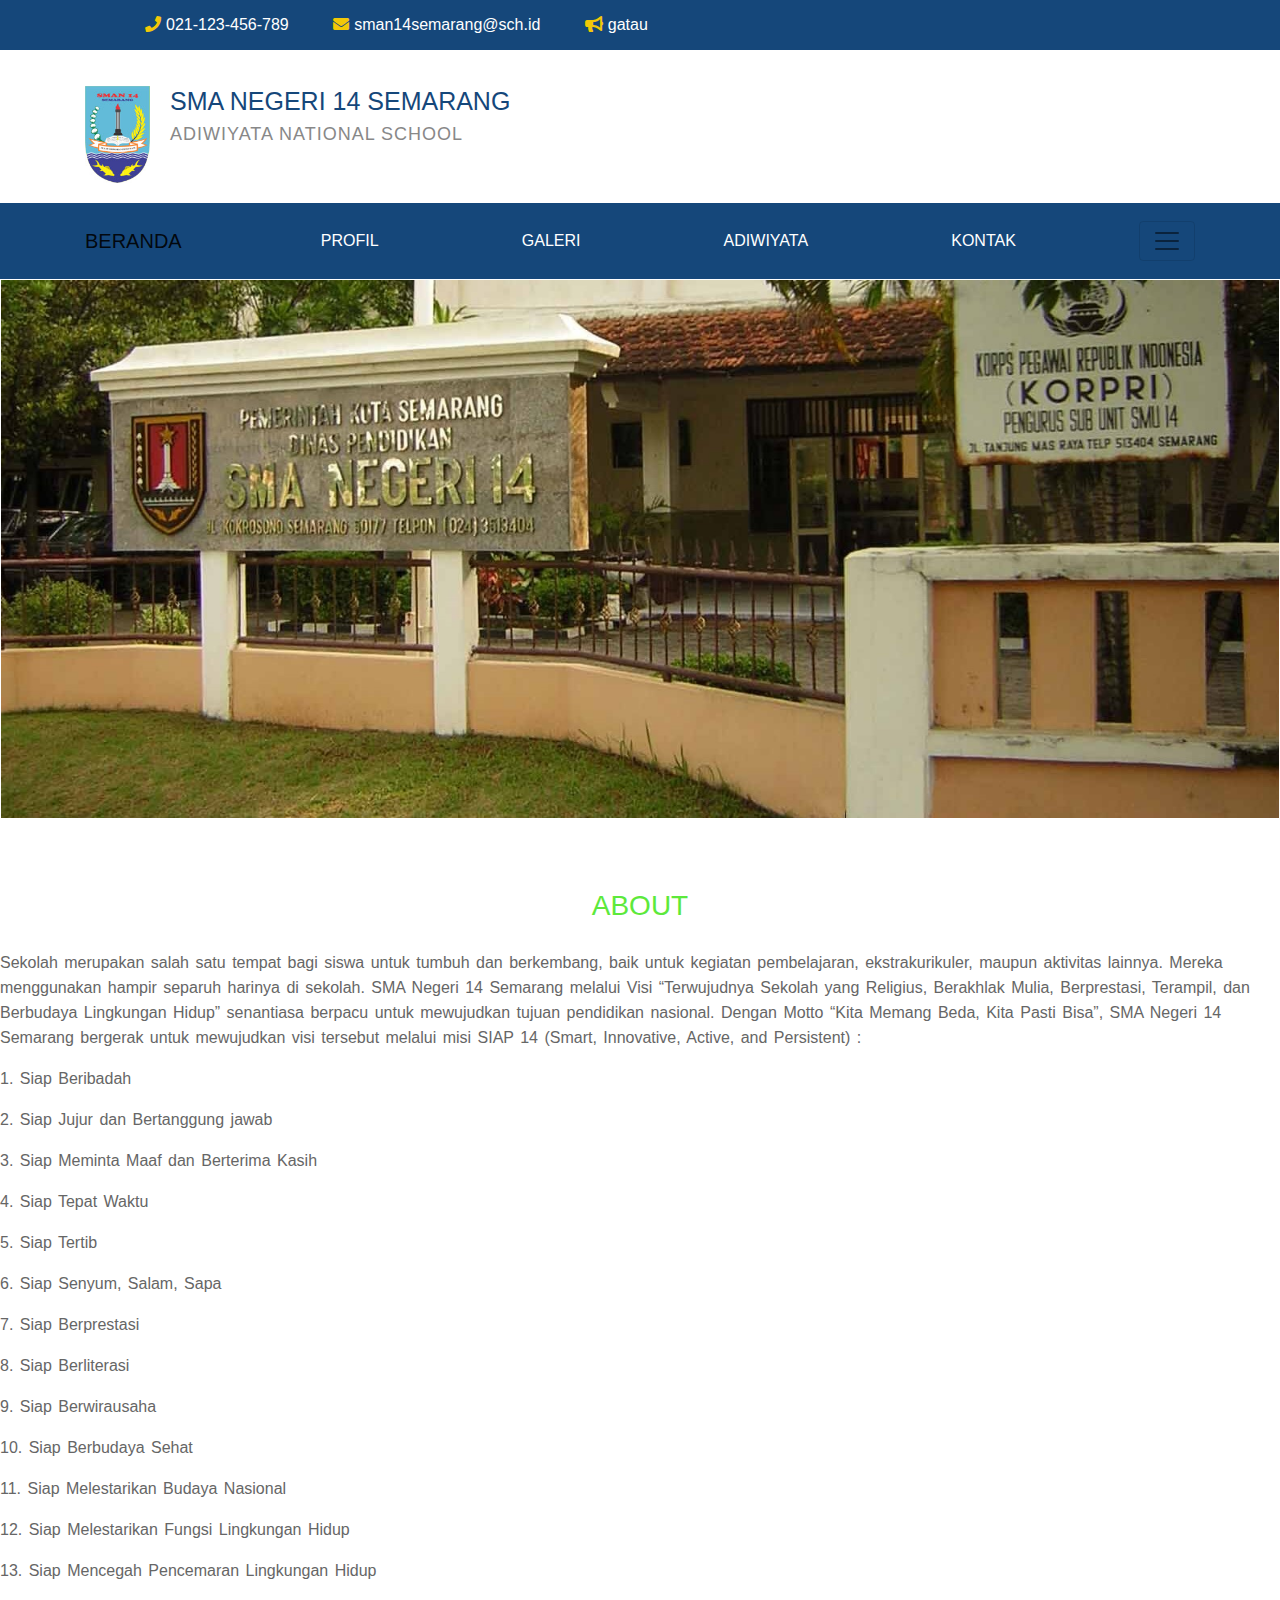
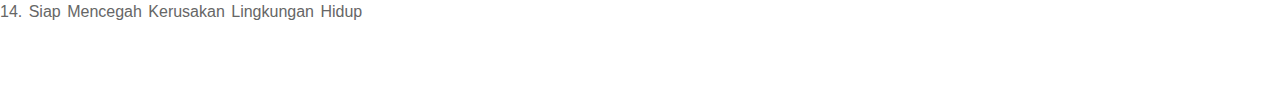
<file: index.html>
<!DOCTYPE html>
<html lang="id">
  <head>
    <title>Web School</title>
    <meta charset="UTF-8" />
    <meta name="viewport" content="width=device-width, initial-scale=1.0" />
    <meta http-equiv="X-UA-Compatible" content="ie-edge">
    <title>Judul Halaman Web</title>
    <link rel="stylesheet" href="assets/css/bootstrap.min.css">
    <link rel="stylesheet" href="assets/css/owl.carousel.min.css">
    <link rel="stylesheet" href="assets/fontawesome/css/all.min.css">
    <link rel="stylesheet" href="assets/css/style.css">
  </head>
  <body>
  	
    <div id="topbar">
      <div class="container">
        <div class="row">
          <div class="col-md-9">
            <ul class="top-contact">
              <li><a href=""><i class="fas fa-phone"></i>021-123-456-789</a></li>
              <li><a href=""><i class="fas fa-envelope"></i>sman14semarang@sch.id</a></li>
              <li><a href=""><i class="fas fa-bullhorn"></i>gatau</a></li>
            </ul>
          </div>
        </div>
      </div>
    </section>

    <header>
      <div class="container">
        <div class="row">
          <div class="col-md-8">
           <div class="brand">
            <img src="assets/img/logo_sman14smg.jpg" alt="logo" width="65px">
              <div class="brand-name">
               <h1>SMA NEGERI 14 SEMARANG</h1>
               <h3>Adiwiyata National School</h3>
              </div>
            </div>
         </div>
       </div>
      </div> 
    </header>

    <!--section menu-->
    <nav class="navbar navbar-expend-lg navbar-light bg-biru">
      <div class="container">
        <a class="navbar-brand" href="index.html">BERANDA</a>
        <li class="nav-item active">
          <a class="nav-link" href="profil.html">PROFIL<span class="sr-only">(current)</span></a>
        </li>
        <li class="nav-item">
          <a class="nav-link" href="galeri.html">GALERI</a>
        </li>
        <li class="nav-item">
          <a class="nav-link" href="adiwiyata.html">ADIWIYATA</a>
        </li>
        <li class="nav-item">
          <a class="nav-link" href="kontak.html">KONTAK</a>
        </li>
        <button class="navbar-toggler" data-target="#my-nav" data-toggle="collapse"
        aria-controls="my-nav" aria-expended="false" aria-label="toggle navigation">
          <span class="navbar-toggler-icon"></span>
        </button>
        <div id="my-nav" class="collapse navbar-collapse">
          <ul class="navbar-nav mr-auto">
            <li class="nav-item active">
              <a class="nav-link" href="profil.html">PROFIL<span class="sr-only">(current)</span></a>
            </li>
            <li class="nav-item">
              <a class="nav-link" href="galeri.html">GALERI</a>
            </li>
            <li class="nav-item">
              <a class="nav-link" href="adiwiyata.html".html">ADIWIYATA</a>
            </li>
            <li class="nav-item">
              <a class="nav-link" href="kontak.html">KONTAK</a>
            </li>
          </ul>
        </div>
      </div><!--container-->
    </nav>

    <script src="assets/js/jquery-3.3.1.slim.min.js"></script>
    <script src="assets/js/bootstrap.min.js"></script>
    <script src="assets/js/owl.carousel.min.js"></script>

  <!--banner-->
  <section class="banner">  </section>

  <!--about-->
  <section class="about">
      <div class="container"></div>
          <h3>ABOUT</h3>
          <p>Sekolah merupakan salah satu tempat bagi siswa untuk tumbuh dan berkembang, baik untuk kegiatan pembelajaran, ekstrakurikuler, maupun aktivitas lainnya. Mereka menggunakan hampir separuh harinya di sekolah. SMA Negeri 14 Semarang melalui Visi “Terwujudnya Sekolah yang Religius, Berakhlak Mulia, Berprestasi, Terampil, dan Berbudaya Lingkungan Hidup” senantiasa berpacu untuk mewujudkan tujuan pendidikan nasional. Dengan Motto “Kita Memang Beda, Kita Pasti Bisa”, SMA Negeri 14 Semarang bergerak untuk mewujudkan visi tersebut melalui misi SIAP 14 (Smart, Innovative, Active, and Persistent) :</p>
          <p>1. Siap Beribadah</p>
          <p>2. Siap Jujur dan Bertanggung jawab</p>
          <p>3. Siap Meminta Maaf dan Berterima Kasih</p>
          <p>4. Siap Tepat Waktu</p>
          <p>5. Siap Tertib</p>
          <p>6. Siap Senyum, Salam, Sapa</p>
          <p>7. Siap Berprestasi</p>
          <p>8. Siap Berliterasi</p>
          <p>9. Siap Berwirausaha</p>
          <p>10. Siap Berbudaya Sehat</p>
          <p>11. Siap Melestarikan Budaya Nasional</p>
          <p>12. Siap Melestarikan Fungsi Lingkungan Hidup</p>
          <p>13. Siap Mencegah Pencemaran Lingkungan Hidup</p>
          <p>14. Siap Mencegah Kerusakan Lingkungan Hidup</p>
        </div>
  </section>
  <!--end about-->

  </body>
</html>
</file>
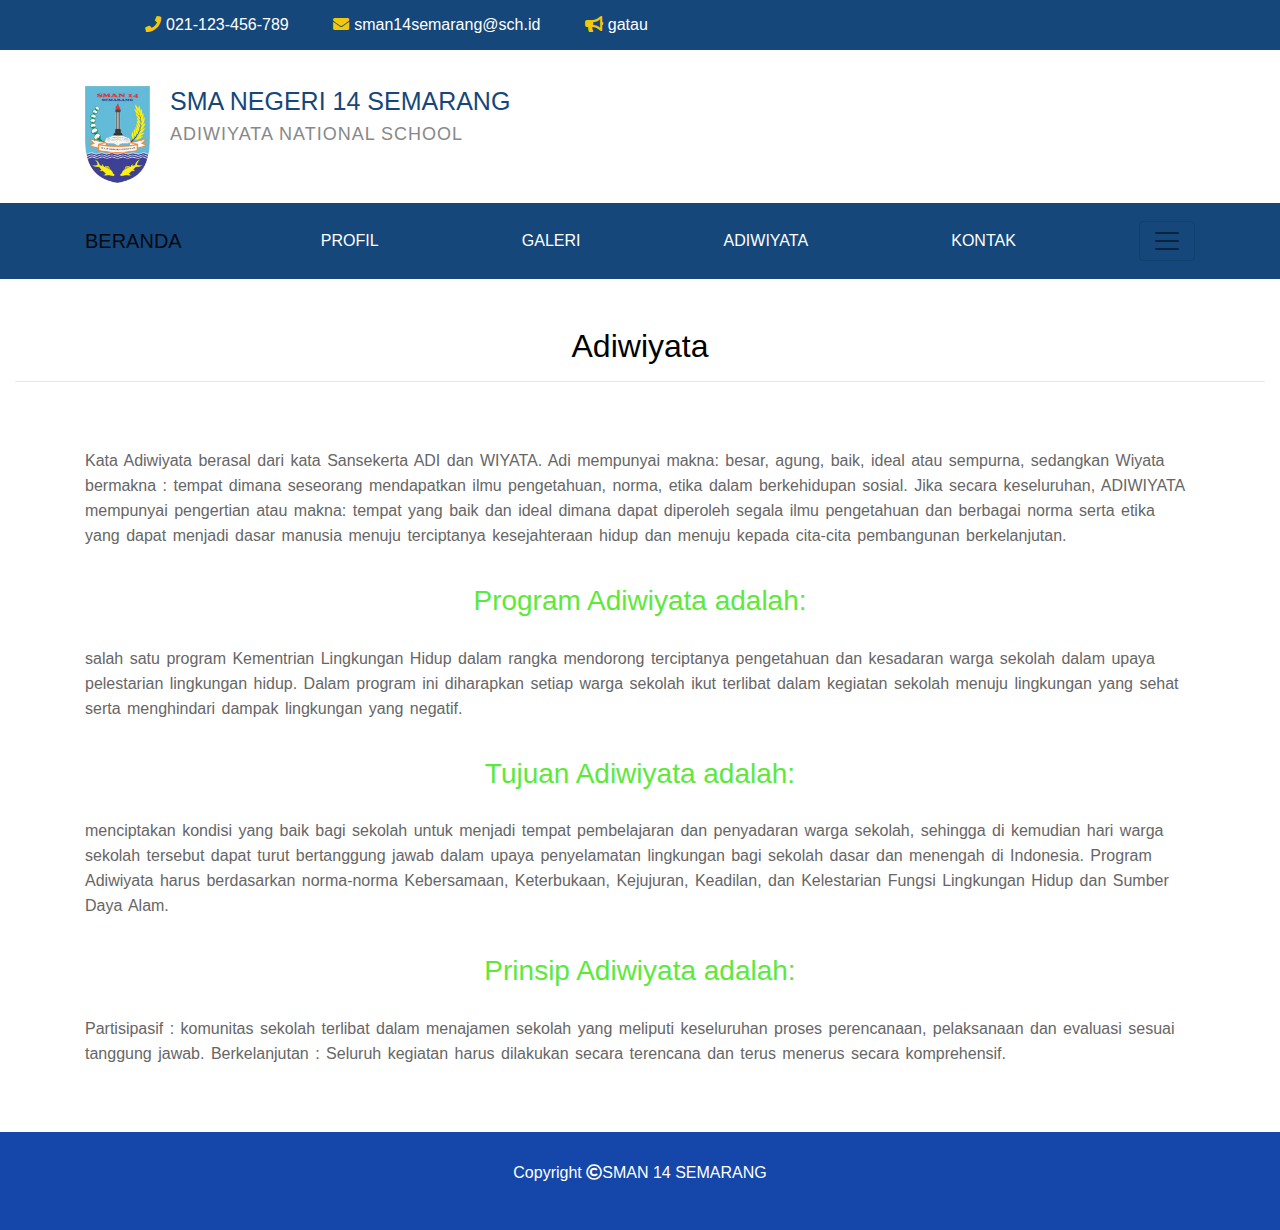
<file: adiwiyata.html>
<!DOCTYPE html>
<html lang="id">
  <head>
    <title>Web School</title>
    <meta charset="UTF-8" />
    <meta name="viewport" content="width=device-width, initial-scale=1.0" />
    <meta http-equiv="X-UA-Compatible" content="ie-edge">
    <title>Judul Halaman Web</title>
    <link rel="stylesheet" href="assets/css/bootstrap.min.css">
    <link rel="stylesheet" href="assets/css/owl.carousel.min.css">
    <link rel="stylesheet" href="assets/fontawesome/css/all.min.css">
    <link rel="stylesheet" href="assets/css/style.css">
  </head>
  <body>
  	
    <div id="topbar">
      <div class="container">
        <div class="row">
          <div class="col-md-9">
            <ul class="top-contact">
              <li><a href=""><i class="fas fa-phone"></i>021-123-456-789</a></li>
              <li><a href=""><i class="fas fa-envelope"></i>sman14semarang@sch.id</a></li>
              <li><a href=""><i class="fas fa-bullhorn"></i>gatau</a></li>
            </ul>
          </div>
        </div>
      </div>
    </section>

    <header>
      <div class="container">
        <div class="row">
          <div class="col-md-8">
           <div class="brand">
            <img src="assets/img/logo_sman14smg.jpg" alt="logo" width="65px">
              <div class="brand-name">
               <h1>SMA NEGERI 14 SEMARANG</h1>
               <h3>Adiwiyata National School</h3>
              </div>
            </div>
         </div>
       </div>
      </div> 
    </header>

    <!--section menu-->
    <nav class="navbar navbar-expend-lg navbar-light bg-biru">
      <div class="container">
        <a class="navbar-brand" href="index.html">BERANDA</a>
        <li class="nav-item active">
          <a class="nav-link" href="profil.html">PROFIL<span class="sr-only">(current)</span></a>
        </li>
        <li class="nav-item">
          <a class="nav-link" href="galeri.html">GALERI</a>
        </li>
        <li class="nav-item">
          <a class="nav-link" href="adiwiyata.html">ADIWIYATA</a>
        </li>
        <li class="nav-item">
          <a class="nav-link" href="kontak.html">KONTAK</a>
        </li>
        <button class="navbar-toggler" data-target="#my-nav" data-toggle="collapse"
        aria-controls="my-nav" aria-expended="false" aria-label="toggle navigation">
          <span class="navbar-toggler-icon"></span>
        </button>
        <div id="my-nav" class="collapse navbar-collapse">
          <ul class="navbar-nav mr-auto">
            <li class="nav-item active">
              <a class="nav-link" href="profil.html">PROFIL<span class="sr-only">(current)</span></a>
            </li>
            <li class="nav-item">
              <a class="nav-link" href="galeri.html">GALERI</a>
            </li>
            <li class="nav-item">
              <a class="nav-link" href="adiwiyata.html".html">ADIWIYATA</a>
            </li>
            <li class="nav-item">
              <a class="nav-link" href="kontak.html">KONTAK</a>
            </li>
          </ul>
        </div>
      </div><!--container-->
    </nav>

    <script src="assets/js/jquery-3.3.1.slim.min.js"></script>
    <script src="assets/js/bootstrap.min.js"></script>
    <script src="assets/js/owl.carousel.min.js"></script>

    <!--ADIWIYATA-->
    <div class="container-fluid" style="padding-top: 3rem;">
      <div class="container-adiwiyata">
          <div class="row">
              <div class="col-md-12">
                  <h2 class="text-center ">Adiwiyata</h2>
                  <hr>
              </div>
          </div>
      </div>
    </div>

    <section class="about">
      <div class="container">
          <p>Kata Adiwiyata berasal dari kata Sansekerta ADI dan WIYATA. Adi mempunyai makna: besar, agung, baik, ideal atau sempurna, sedangkan Wiyata bermakna : tempat dimana seseorang mendapatkan ilmu pengetahuan, norma, etika dalam berkehidupan sosial. Jika secara keseluruhan, ADIWIYATA mempunyai pengertian atau makna: tempat yang baik dan ideal dimana dapat diperoleh segala ilmu pengetahuan dan berbagai norma serta etika yang dapat menjadi dasar manusia menuju terciptanya kesejahteraan hidup dan menuju kepada cita-cita pembangunan berkelanjutan.</p>
          <h3>Program Adiwiyata adalah:</h3>
          <p>salah satu program Kementrian Lingkungan Hidup dalam rangka mendorong terciptanya pengetahuan dan kesadaran warga sekolah dalam upaya pelestarian lingkungan hidup. Dalam program ini diharapkan setiap warga sekolah ikut terlibat dalam kegiatan sekolah menuju lingkungan yang sehat serta menghindari dampak lingkungan yang negatif.</p>
          <h3>Tujuan Adiwiyata adalah:</h3>
          <p>menciptakan kondisi yang baik bagi sekolah untuk menjadi tempat pembelajaran dan penyadaran warga sekolah, sehingga di kemudian hari warga sekolah tersebut dapat turut bertanggung jawab dalam upaya penyelamatan lingkungan bagi sekolah dasar dan menengah di Indonesia. Program Adiwiyata harus berdasarkan norma-norma Kebersamaan, Keterbukaan, Kejujuran, Keadilan, dan Kelestarian Fungsi Lingkungan Hidup dan Sumber Daya Alam.</p>
          <h3>Prinsip Adiwiyata adalah:</h3>
          <p>Partisipasif      :  komunitas sekolah terlibat dalam menajamen sekolah yang meliputi  keseluruhan proses perencanaan, pelaksanaan dan evaluasi sesuai tanggung jawab.
            Berkelanjutan  :  Seluruh kegiatan harus dilakukan secara terencana dan terus menerus secara komprehensif.</p>
          <p></p>
        </div>
    </section>
    <!--Footer-->
  <footer style="background-color: #1547aa" class="text-white text-center p-3">
    <p>Copyright <i class="far fa-copyright"></i><a href="https://www.instagram.com/sman14semarangberkelas/" class="text-white fw-bold">SMAN 14 SEMARANG</a></p>
  </footer>
  <!--Footer Akhir-->
  <script src="https://cdn.jsdelivr.net/npm/bootstrap@5.1.3/dist/js/bootstrap.bundle.min.js" integrity="sha384-ka7Sk0Gln4gmtz2MlQnikT1wXgYsOg+OMhuP+IlRH9sENBO0LRn5q+8nbTov4+1p" crossorigin="anonymous"></script>
  </body>
</html>
</file>
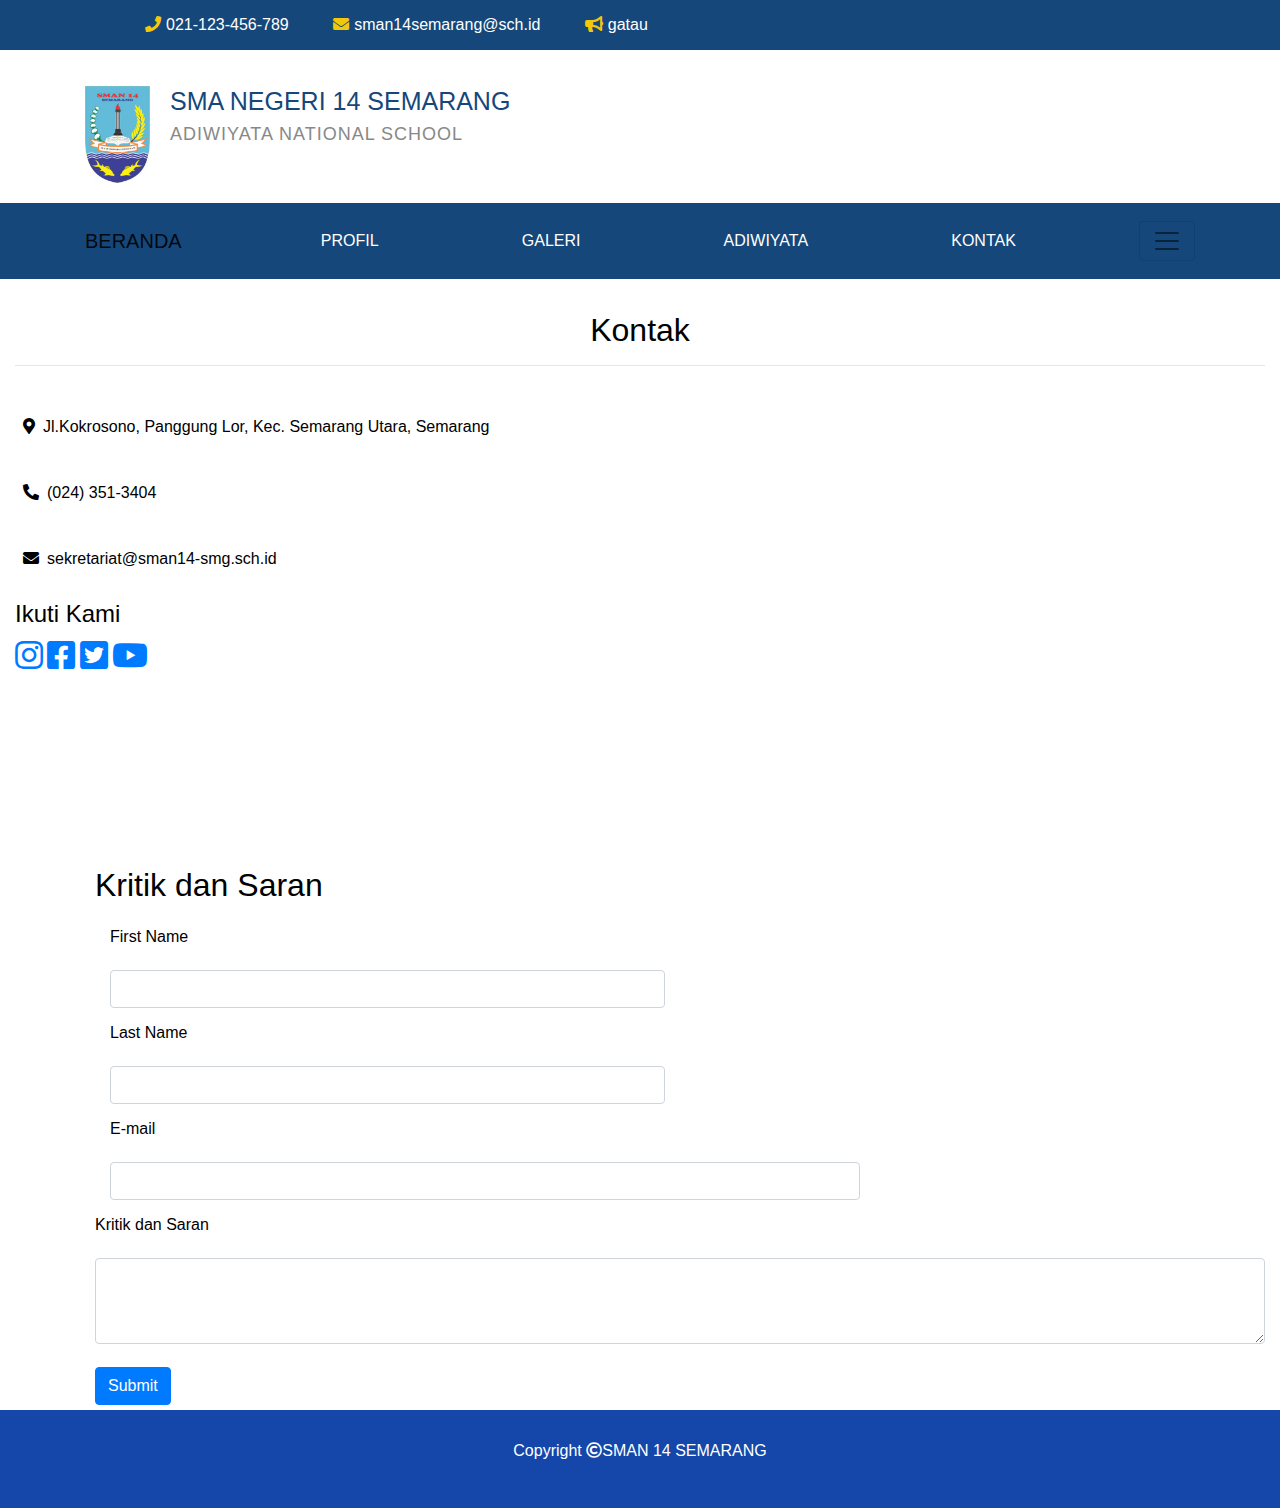
<file: kontak.html>
<!DOCTYPE html>
<html lang="id">
  <head>
    <title>Web School</title>
    <meta charset="UTF-8" />
    <meta name="viewport" content="width=device-width, initial-scale=1.0" />
    <meta http-equiv="X-UA-Compatible" content="ie-edge">
    <title>Judul Halaman Web</title>
    <link rel="stylesheet" href="assets/css/bootstrap.min.css">
    <link rel="stylesheet" href="assets/css/owl.carousel.min.css">
    <link rel="stylesheet" href="assets/fontawesome/css/all.min.css">
    <link rel="stylesheet" href="assets/css/style.css">
  </head>
  <body>
  	
    <div id="topbar">
      <div class="container">
        <div class="row">
          <div class="col-md-9">
            <ul class="top-contact">
              <li><a href=""><i class="fas fa-phone"></i>021-123-456-789</a></li>
              <li><a href=""><i class="fas fa-envelope"></i>sman14semarang@sch.id</a></li>
              <li><a href=""><i class="fas fa-bullhorn"></i>gatau</a></li>
            </ul>
          </div>
        </div>
      </div>
    </section>

    <header>
      <div class="container">
        <div class="row">
          <div class="col-md-8">
           <div class="brand">
            <img src="assets/img/logo_sman14smg.jpg" alt="logo" width="65px">
              <div class="brand-name">
               <h1>SMA NEGERI 14 SEMARANG</h1>
               <h3>Adiwiyata National School</h3>
              </div>
            </div>
         </div>
       </div>
      </div> 
    </header>

    <!--section menu-->
    <nav class="navbar navbar-expend-lg navbar-light bg-biru">
      <div class="container">
        <a class="navbar-brand" href="index.html">BERANDA</a>
        <li class="nav-item active">
          <a class="nav-link" href="profil.html">PROFIL<span class="sr-only">(current)</span></a>
        </li>
        <li class="nav-item">
          <a class="nav-link" href="galeri.html">GALERI</a>
        </li>
        <li class="nav-item">
          <a class="nav-link" href="adiwiyata.html">ADIWIYATA</a>
        </li>
        <li class="nav-item">
          <a class="nav-link" href="kontak.html">KONTAK</a>
        </li>
        <button class="navbar-toggler" data-target="#my-nav" data-toggle="collapse"
        aria-controls="my-nav" aria-expended="false" aria-label="toggle navigation">
          <span class="navbar-toggler-icon"></span>
        </button>
        <div id="my-nav" class="collapse navbar-collapse">
          <ul class="navbar-nav mr-auto">
            <li class="nav-item active">
              <a class="nav-link" href="profil.html">PROFIL<span class="sr-only">(current)</span></a>
            </li>
            <li class="nav-item">
              <a class="nav-link" href="galeri.html">GALERI</a>
            </li>
            <li class="nav-item">
              <a class="nav-link" href="adiwiyata.html">ADIWIYATA</a>
            </li>
            <li class="nav-item">
              <a class="nav-link" href="kontak.html">KONTAK</a>
            </li>
          </ul>
        </div>
      </div><!--container-->
    </nav>

    <script src="assets/js/jquery-3.3.1.slim.min.js"></script>
    <script src="assets/js/bootstrap.min.js"></script>
    <script src="assets/js/owl.carousel.min.js"></script>

    <!--ISI-->
    <div class="container-fluid" style="padding-top: 2rem;">
      <div class="container-kontak">
          <div class="row">
              <div class="col-md-12">
                  <h2 class="text-center">Kontak</h2>
                  <hr>
              </div>
              <div class="col-md-6">
                  <p style="margin-top: 20px"><i class="fas fa-map-marker-alt p-2"></i>Jl.Kokrosono, Panggung Lor, Kec. Semarang Utara, Semarang</p>
                  <p><i class="fas fa-phone-alt p-2"></i>(024) 351-3404</p>
                  <p><i class="fas fa-envelope p-2"></i>sekretariat@sman14-smg.sch.id</p>
                  <h4>Ikuti Kami</h4>
                  <div class="minibar">
                      <a href="https://www.instagram.com/sman14semarangberkelas/"><i class="mini-1 fab fa-instagram fa-2x"></i></a>
                      <a href="https://www.facebook.com/SMA-NEGERI-14-SEMARANG-127761808341"><i class="mini-2 fab fa-facebook-square fa-2x"></i></a>
                      <a href="https://twitter.com/fourteenshs"><i class="mini-3 fab fa-twitter-square fa-2x"></i></a>
                      <a href="https://www.youtube.com/channel/UCNKzF-G1xPOQP43eTrMeXfA/featured"><i class="mini-4 fab fa-youtube fa-2x"></i></a>
                    </div>
              </div>
              <div class="col-md-6">
                  <p class="text-right"><iframe src="https://www.google.com/maps/embed?pb=!1m18!1m12!1m3!1d3960.411520311294!2d110.39894321424613!3d-6.960686294971228!2m3!1f0!2f0!3f0!3m2!1i1024!2i768!4f13.1!3m3!1m2!1s0x2e70f4c0928472f1%3A0x93208e6139f432ea!2sSMA%20NEGERI%2014%20SEMARANG!5e0!3m2!1sid!2sid!4v1641080585437!5m2!1sid!2sid" width="500" height="350" style="border:0;" allowfullscreen="" loading="lazy"></iframe></p>
              </div>
          </div>
      </div>
  </div>
  <!--ISI-->

  <!--KRITIK SARAN-->>
  <div class="container-fluid" style="padding-top: 3rem;">
    <div class="container-kontak">
      <div class="container-mt-5">
          <h2 style="padding-left: 5rem;">Kritik dan Saran</h2>
          <form class="row-g-3" style="padding-left: 5rem;">
              <div class="col-md-6">
                  <label for="FirstName" class="form-label">First Name</label>
                  <input type="text" class="form-control" id="FirstName" required>
              </div>
              <div class="col-md-6">
                  <label for="LastName" class="form-label">Last Name</label>
                  <input type="text" class="form-control" id="LastName" required>
              </div>
              <div class="col-md-8">
                  <label for="emailinfo" class="form-label">E-mail</label>
                  <input type="text" class="form-control" id="emailinfo" required>
              </div>
              <div class="mb-3">
                  <label for="exampleFormControlTextarea1" class="form-label">Kritik dan Saran</label>
                  <textarea class="form-control" id="exampleFormControlTextarea1" rows="3"></textarea>
                </div>
                <button type="submit" class="btn btn-primary">Submit</button>
          </form>
      </div>
    </div>
  </div>
  <!--END KRITIK SARAN-->

  <!--Footer-->
  <footer style="background-color: #1547aa" class="text-white text-center p-3">
    <p>Copyright <i class="far fa-copyright"></i><a href="https://www.instagram.com/sman14semarangberkelas/" class="text-white fw-bold">SMAN 14 SEMARANG</a></p>
  </footer>
  <!--Footer Akhir-->
  <script src="https://cdn.jsdelivr.net/npm/bootstrap@5.1.3/dist/js/bootstrap.bundle.min.js" integrity="sha384-ka7Sk0Gln4gmtz2MlQnikT1wXgYsOg+OMhuP+IlRH9sENBO0LRn5q+8nbTov4+1p" crossorigin="anonymous"></script>
  </body>
</html>
</file>
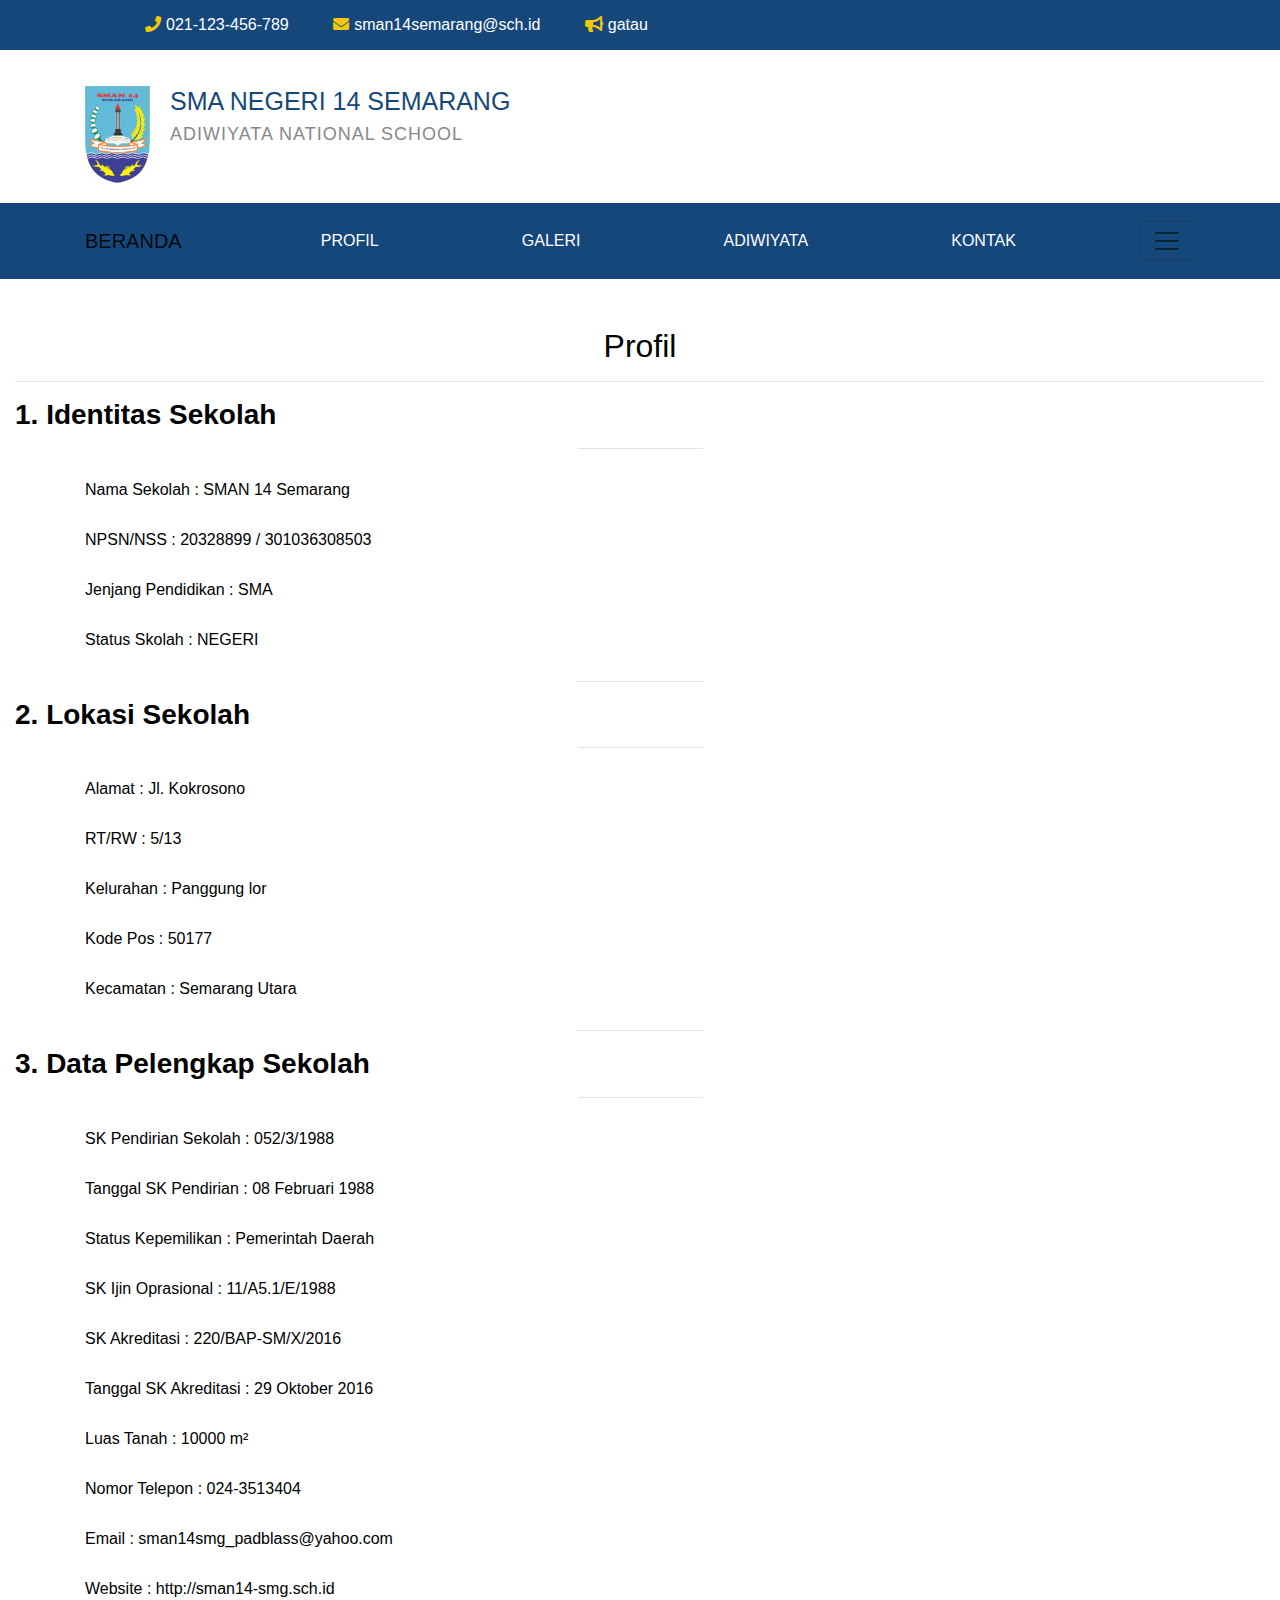
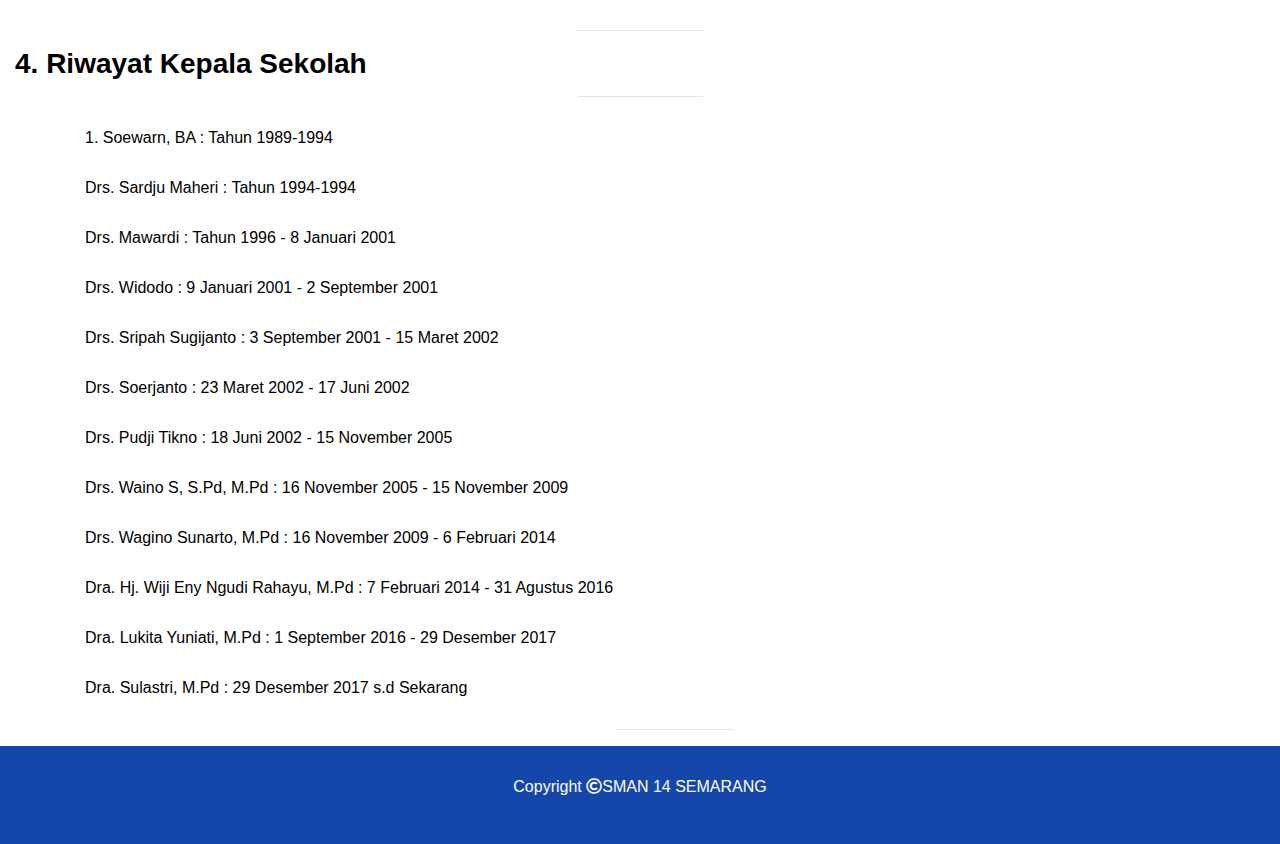
<file: profil.html>
<!DOCTYPE html>
<html lang="id">
  <head>
    <title>Web School</title>
    <meta charset="UTF-8" />
    <meta name="viewport" content="width=device-width, initial-scale=1.0" />
    <meta http-equiv="X-UA-Compatible" content="ie-edge">
    <title>Judul Halaman Web</title>
    <link rel="stylesheet" href="assets/css/bootstrap.min.css">
    <link rel="stylesheet" href="assets/css/owl.carousel.min.css">
    <link rel="stylesheet" href="assets/fontawesome/css/all.min.css">
    <link rel="stylesheet" href="assets/css/style.css">
  </head>
  <body>
  	
    <div id="topbar">
      <div class="container">
        <div class="row">
          <div class="col-md-9">
            <ul class="top-contact">
              <li><a href=""><i class="fas fa-phone"></i>021-123-456-789</a></li>
              <li><a href=""><i class="fas fa-envelope"></i>sman14semarang@sch.id</a></li>
              <li><a href=""><i class="fas fa-bullhorn"></i>gatau</a></li>
            </ul>
          </div>
        </div>
      </div>
    </section>

    <header>
      <div class="container">
        <div class="row">
          <div class="col-md-8">
           <div class="brand">
            <img src="assets/img/logo_sman14smg.jpg" alt="logo" width="65px">
              <div class="brand-name">
               <h1>SMA NEGERI 14 SEMARANG</h1>
               <h3>Adiwiyata National School</h3>
              </div>
            </div>
         </div>
       </div>
      </div> 
    </header>

   <!--section menu-->
   <nav class="navbar navbar-expend-lg navbar-light bg-biru">
    <div class="container">
      <a class="navbar-brand" href="index.html">BERANDA</a>
      <li class="nav-item active">
        <a class="nav-link" href="profil.html">PROFIL<span class="sr-only">(current)</span></a>
      </li>
      <li class="nav-item">
        <a class="nav-link" href="galeri.html">GALERI</a>
      </li>
      <li class="nav-item">
        <a class="nav-link" href="adiwiyata.html">ADIWIYATA</a>
      </li>
      <li class="nav-item">
        <a class="nav-link" href="kontak.html">KONTAK</a>
      </li>
      <button class="navbar-toggler" data-target="#my-nav" data-toggle="collapse"
      aria-controls="my-nav" aria-expended="false" aria-label="toggle navigation">
        <span class="navbar-toggler-icon"></span>
      </button>
      <div id="my-nav" class="collapse navbar-collapse">
        <ul class="navbar-nav mr-auto">
          <li class="nav-item active">
            <a class="nav-link" href="profil.html">PROFIL<span class="sr-only">(current)</span></a>
          </li>
          <li class="nav-item">
            <a class="nav-link" href="galeri.html">GALERI</a>
          </li>
          <li class="nav-item">
            <a class="nav-link" href="adiwiyata.html".html">ADIWIYATA</a>
          </li>
          <li class="nav-item">
            <a class="nav-link" href="kontak.html">KONTAK</a>
          </li>
        </ul>
      </div>
    </div><!--container-->
  </nav>

    <script src="assets/js/jquery-3.3.1.slim.min.js"></script>
    <script src="assets/js/bootstrap.min.js"></script>
    <script src="assets/js/owl.carousel.min.js"></script>

    <!--ISI-->
    <div class="container-fluid" style="padding-top: 3rem;">
      <div class="container-profil">
          <div class="row">
              <div class="col-md-12">
                  <h2 class="text-center fw-bold">Profil</h2>
                  <hr>
              </div>
              <div class="col-md-12">
                  <h3><b>1. Identitas Sekolah</b></h3>
                  <hr width="10%">
                  <div class="teer" style="margin-left: 70px;">
                      <tr>
                          <td>Nama Sekolah</td>
                          <td>:</td>
                          <td>SMAN 14 Semarang</td>
                      </tr>
                      <br>
                      <tr>
                          <td>NPSN/NSS</td>
                          <td>:</td>
                          <td>20328899 / 301036308503</td>
                      </tr>
                      <br>
                      <tr>
                          <td>Jenjang Pendidikan</td>
                          <td>:</td>
                          <td>SMA</td>
                      </tr>
                      <br>
                      <tr>
                          <td>Status Skolah</td>
                          <td>:</td>
                          <td>NEGERI</td>
                      </tr>
                  </div>                   
              </div>
              <hr width="10%">
              <div class="col-md-12">
                <h3><b>2. Lokasi Sekolah</b></h3>
                <hr width="10%">
                <div class="teer" style="margin-left: 70px;">
                    <tr>
                        <td>Alamat</td>
                        <td>:</td>
                        <td>Jl. Kokrosono</td>
                    </tr>
                    <br>
                    <tr>
                        <td>RT/RW</td>
                        <td>:</td>
                        <td>5/13</td>
                    </tr>
                    <br>
                    <tr>
                        <td>Kelurahan</td>
                        <td>:</td>
                        <td>Panggung lor</td>
                    </tr>
                    <br>
                    <tr>
                        <td>Kode Pos</td>
                        <td>:</td>
                        <td>50177</td>
                    </tr>
                    <br>
                    <tr>
                        <td>Kecamatan</td>
                        <td>:</td>
                        <td>Semarang Utara</td>
                    </tr>
                </div>                   
            </div>
            <hr width="10%">
            <div class="col-md-12">
              <h3><b>3. Data Pelengkap Sekolah</b></h3>
              <hr width="10%">
              <div class="teer" style="margin-left: 70px;">
                  <tr>
                      <td>SK Pendirian Sekolah</td>
                      <td>:</td>
                      <td>052/3/1988</td>
                  </tr>
                  <br>
                  <tr>
                      <td>Tanggal SK Pendirian</td>
                      <td>:</td>
                      <td>08 Februari 1988</td>
                  </tr>
                  <br>
                  <tr>
                      <td>Status Kepemilikan</td>
                      <td>:</td>
                      <td>Pemerintah Daerah</td>
                  </tr>
                  <br>
                  <tr>
                      <td>SK Ijin Oprasional</td>
                      <td>:</td>
                      <td>11/A5.1/E/1988</td>
                  </tr>
                  <br>
                  <tr>
                      <td>SK Akreditasi</td>
                      <td>:</td>
                      <td>220/BAP-SM/X/2016</td>
                  </tr>
                  <br>
                  <tr>
                      <td>Tanggal SK Akreditasi</td>
                      <td>:</td>
                      <td>29 Oktober 2016</td>
                  </tr>
                  <br>
                  <tr>
                      <td>Luas Tanah</td>
                      <td>:</td>
                      <td>10000 m²</td>
                  </tr>
                  <br>
                  <tr>
                      <td>Nomor Telepon</td>
                      <td>:</td>
                      <td>024-3513404</td>
                  </tr>
                  <br>
                  <tr>
                      <td>Email</td>
                      <td>:</td>
                      <td>sman14smg_padblass@yahoo.com</td>
                  </tr>
                  <br>
                  <tr>
                      <td>Website</td>
                      <td>:</td>
                      <td>http://sman14-smg.sch.id</td>
                  </tr>
              </div>                   
          </div>
          <hr width="10%">
          <div class="col-md-12">
            <h3><b>4. Riwayat Kepala Sekolah</b></h3>
            <hr width="10%">
            <div class="teer" style="margin-left: 70px;">
                <tr>
                    <td>1. Soewarn, BA</td>
                    <td>:</td>
                    <td>Tahun 1989-1994</td>
                </tr>
                <br>
                <tr>
                    <td>Drs. Sardju Maheri</td>
                    <td>:</td>
                    <td>Tahun 1994-1994</td>
                </tr>
                <br>
                <tr>
                    <td>Drs. Mawardi</td>
                    <td>:</td>
                    <td>Tahun 1996 - 8 Januari 2001</td>
                </tr>
                <br>
                <tr>
                    <td>Drs. Widodo</td>
                    <td>:</td>
                    <td>9 Januari 2001 - 2 September 2001</td>
                </tr>
                <br>
                <tr>
                    <td>Drs. Sripah Sugijanto</td>
                    <td>:</td>
                    <td>3 September 2001 - 15 Maret 2002</td>
                </tr>
                <br>
                <tr>
                    <td>Drs. Soerjanto</td>
                    <td>:</td>
                    <td>23 Maret 2002 - 17 Juni 2002</td>
                </tr>
                <br>
                <tr>
                    <td>Drs. Pudji Tikno</td>
                    <td>:</td>
                    <td>18 Juni 2002 - 15 November 2005</td>
                </tr>
                <br>
                <tr>
                    <td>Drs. Waino S, S.Pd, M.Pd</td>
                    <td>:</td>
                    <td>16 November 2005 - 15 November 2009</td>
                </tr>
                <br>
                <tr>
                    <td>Drs. Wagino Sunarto, M.Pd</td>
                    <td>:</td>
                    <td>16 November 2009 - 6 Februari 2014</td>
                </tr>
                <br>
                <tr>
                    <td>Dra. Hj. Wiji Eny Ngudi Rahayu, M.Pd</td>
                    <td>:</td>
                    <td>7 Februari 2014 - 31 Agustus 2016</td>
                </tr>
                <br>
                <tr>
                    <td>Dra. Lukita Yuniati, M.Pd</td>
                    <td>:</td>
                    <td>1 September 2016 - 29 Desember 2017</td>
                </tr>
                <br>
                <tr>
                    <td>Dra. Sulastri, M.Pd</td>
                    <td>:</td>
                    <td>29 Desember 2017 s.d Sekarang</td>
                </tr>
                <hr width="10%">
            </div>                   
        </div>
          </div>
      </div>
  </div>
  <!--END ISI-->



    <!--Footer-->
  <footer style="background-color: #1547aa" class="text-white text-center p-3">
    <p>Copyright <i class="far fa-copyright"></i><a href="https://www.instagram.com/sman14semarangberkelas/" class="text-white fw-bold">SMAN 14 SEMARANG</a></p>
  </footer>
  <!--Footer Akhir-->
  <script src="https://cdn.jsdelivr.net/npm/bootstrap@5.1.3/dist/js/bootstrap.bundle.min.js" integrity="sha384-ka7Sk0Gln4gmtz2MlQnikT1wXgYsOg+OMhuP+IlRH9sENBO0LRn5q+8nbTov4+1p" crossorigin="anonymous"></script>
  </body>
</html>
</file>
<file: assets/css/style.css>
body {
    font-family: "monstserrat",'Segoe UI', Tahoma, Geneva, Verdana, sans-serif;
}

#topbar {
    background-color: #15477a;
    color: #fff;
    height: 50px;
    line-height: 50px;
}


.top-contact, .sosmed {
    list-style: none;
}

#topbar li {
    display: inline-block;
}

#topbar li a {
    color: #fff;
    display: inline-block;
    padding: 0 20px;
}

#topbar li a i {
    color: #f2c808;
    margin-right: 5px;
}

#topbar .sosmed li a {
    padding: 0 5px;
    color: #fff;
}

/*css untuk header */

header {
    padding: 20px 0;
}

.brand img {
    margin-right:20px;
}
.brand h1 {
    color: black;
}

.brand h3 {
    color: black;
}

.brand {
    display: flex;
}

.brand .brand-name h1 {
    font-size: 25px;
    color: #15477a;
    text-transform: uppercase;   
}

.brand .brand-name h3 {
    font-size: 18px;
    font-family: Raleway, 'Segoe UI', Tahoma, Geneva, Verdana, sans-serif;
    text-transform: uppercase;
    letter-spacing: 1px;
    color: #888888;
}

/*css untuk navbar */

.bg-biru {
    background-color: #15477a;
    color: #fff;
}

.navbar-light .navbar-nav .nav-link {
    color: #fff;
}

/*css untuk isi beranda */

.banner {
    height: 60vh;
    border: 1px solid;
    background-image: url('../img/dpn_sma.jpg');
    background-size: cover;
    position: relative;
}
.banner:after {
    content: '';
    display: block;
    position: absolute;
    top: 0;
    left: 0;
    right: 0;
    bottom: 0;
}

section {
    padding: 50px 0;
}
section h3  {
    text-align: center;
    padding: 20px 0;
    color: #5DE93B;
}
.about p{
    color: #666;
    word-spacing: 2px;
    line-height: 25px;
}

/* css utk profil */
.container-profil {
    color: black;
}

/* css utk galeri */
.container-galeri {
    color: black;
}

/* css utk adiwiyata */
.container-adiwiyata {
    color: black;
}

/* css utk kontak */
.container-kontak {
    color:black;
}
</file>
